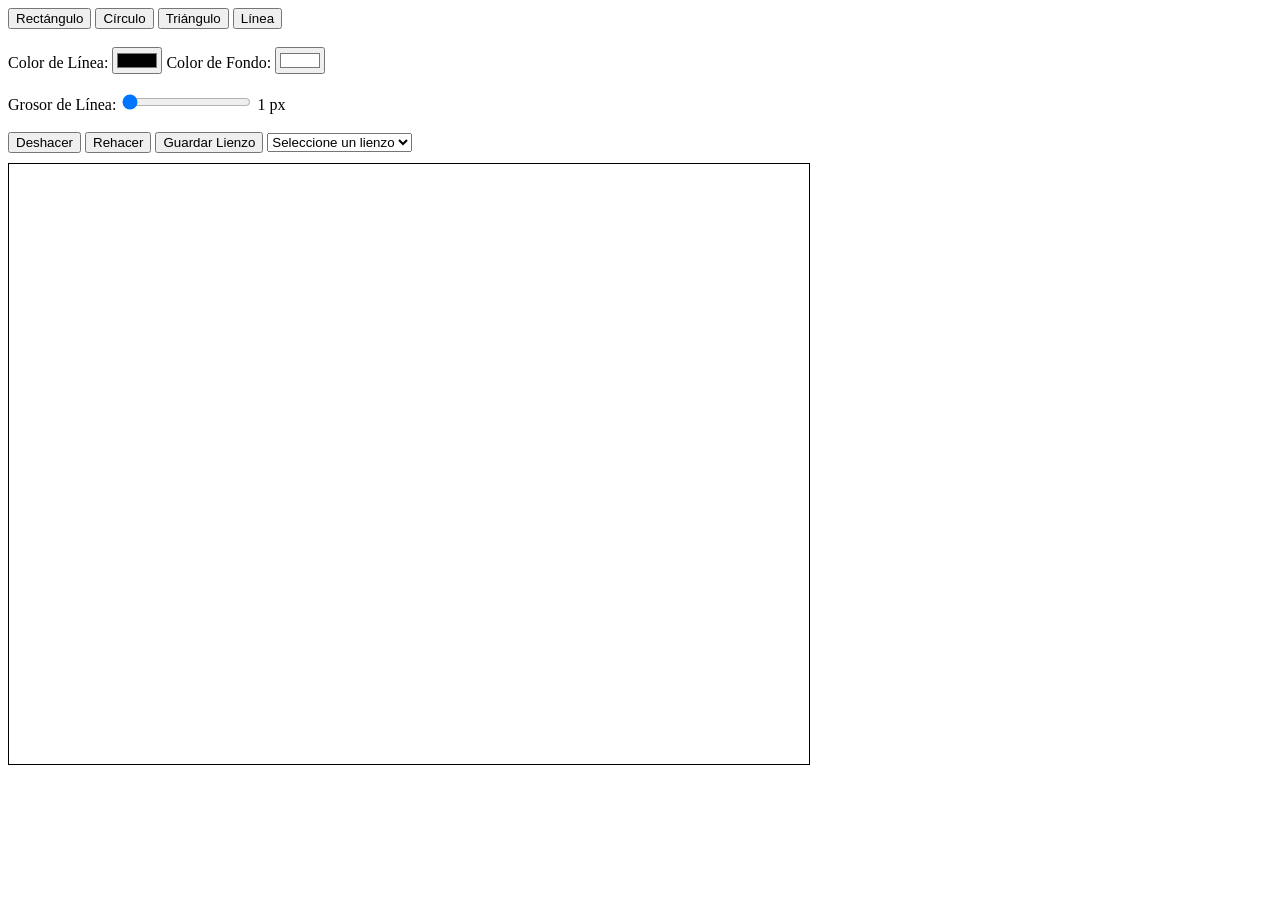
<file: Dibujo/index.html>
<!DOCTYPE html>
<html lang="es">
<head>
    <meta charset="UTF-8">
    <meta name="viewport" content="width=device-width, initial-scale=1.0">
    <title>Simulador de Dibujo</title>
    <style>
        canvas {
            border: 1px solid black;
            cursor: crosshair;
        }
        #toolbar {
            margin-bottom: 10px;
        }
    </style>
</head>
<body>
    <div id="toolbar">
        <button onclick="setFigura('rectangulo')">Rectángulo</button>
        <button onclick="setFigura('circulo')">Círculo</button>
        <button onclick="setFigura('triangulo')">Triángulo</button>
        <button onclick="setFigura('linea')">Línea</button>
        <br><br>
        <label for="colorLinea">Color de Línea:</label>
        <input type="color" id="colorLinea" value="#000000">
        <label for="colorFondo">Color de Fondo:</label>
        <input type="color" id="colorFondo" value="#ffffff">
        <br><br>
        <label for="grosorLinea">Grosor de Línea:</label>
        <input type="range" id="grosorLinea" min="1" max="10" value="1" oninput="mostrarGrosor(this.value)">
        <span id="valorGrosor">1</span> px
        <br><br>
        <button onclick="deshacer()">Deshacer</button>
        <button onclick="rehacer()">Rehacer</button>
        <button onclick="guardarLienzo()">Guardar Lienzo</button>
        <select id="lienzosGuardados" onchange="cargarLienzo()"></select>
    </div>
    <canvas id="lienzo" width="800" height="600"></canvas>

    <script>
        const canvas = document.getElementById('lienzo');
        const ctx = canvas.getContext('2d');
        let figuraActual = 'rectangulo';
        let dibujando = false;
        let startX, startY;
        let historial = [];
        let indiceHistorial = -1;

        function setFigura(figura) {
            figuraActual = figura;
        }

        function mostrarGrosor(valor) {
            document.getElementById('valorGrosor').textContent = valor;
        }

        canvas.addEventListener('mousedown', iniciarDibujo);
        canvas.addEventListener('mousemove', previsualizarDibujo);
        canvas.addEventListener('mouseup', finalizarDibujo);

        function iniciarDibujo(e) {
            dibujando = true;
            [startX, startY] = [e.offsetX, e.offsetY];
        }

        function previsualizarDibujo(e) {
            if (!dibujando) return;

            const [endX, endY] = [e.offsetX, e.offsetY];
            const img = new Image();
            img.onload = function () {
                ctx.clearRect(0, 0, canvas.width, canvas.height);
                ctx.drawImage(img, 0, 0);

                ctx.beginPath();
                ctx.strokeStyle = document.getElementById('colorLinea').value;
                ctx.fillStyle = document.getElementById('colorFondo').value;
                ctx.lineWidth = document.getElementById('grosorLinea').value;

                switch (figuraActual) {
                    case 'rectangulo':
                        ctx.rect(startX, startY, endX - startX, endY - startY);
                        break;
                    case 'circulo':
                        const radio = Math.sqrt(Math.pow(endX - startX, 2) + Math.pow(endY - startY, 2));
                        ctx.arc(startX, startY, radio, 0, 2 * Math.PI);
                        break;
                    case 'triangulo':
                        ctx.moveTo(startX, startY);
                        ctx.lineTo(endX, endY);
                        ctx.lineTo(startX - (endX - startX), endY);
                        ctx.closePath();
                        break;
                    case 'linea':
                        ctx.moveTo(startX, startY);
                        ctx.lineTo(endX, endY);
                        break;
                }

                if (figuraActual !== 'linea') ctx.fill();
                ctx.stroke();
            };

            img.src = historial[indiceHistorial] || canvas.toDataURL();
        }

        function finalizarDibujo(e) {
            if (!dibujando) return;
            dibujando = false;

            const [endX, endY] = [e.offsetX, e.offsetY];
            ctx.beginPath();
            ctx.strokeStyle = document.getElementById('colorLinea').value;
            ctx.fillStyle = document.getElementById('colorFondo').value;
            ctx.lineWidth = document.getElementById('grosorLinea').value;

            switch (figuraActual) {
                case 'rectangulo':
                    ctx.rect(startX, startY, endX - startX, endY - startY);
                    break;
                case 'circulo':
                    const radio = Math.sqrt(Math.pow(endX - startX, 2) + Math.pow(endY - startY, 2));
                    ctx.arc(startX, startY, radio, 0, 2 * Math.PI);
                    break;
                case 'triangulo':
                    ctx.moveTo(startX, startY);
                    ctx.lineTo(endX, endY);
                    ctx.lineTo(startX - (endX - startX), endY);
                    ctx.closePath();
                    break;
                case 'linea':
                    ctx.moveTo(startX, startY);
                    ctx.lineTo(endX, endY);
                    break;
            }

            if (figuraActual !== 'linea') ctx.fill();
            ctx.stroke();

            guardarEnHistorial();
        }

        function guardarEnHistorial() {
            indiceHistorial++;
            historial = historial.slice(0, indiceHistorial);
            historial.push(canvas.toDataURL());
        }

        function deshacer() {
            if (indiceHistorial > 0) {
                indiceHistorial--;
                cargarDesdeHistorial();
            }
        }

        function rehacer() {
            if (indiceHistorial < historial.length - 1) {
                indiceHistorial++;
                cargarDesdeHistorial();
            }
        }

        function cargarDesdeHistorial() {
            const img = new Image();
            img.onload = function () {
                ctx.clearRect(0, 0, canvas.width, canvas.height);
                ctx.drawImage(img, 0, 0);
            };
            img.src = historial[indiceHistorial];
        }

        function guardarLienzo() {
            const nombre = prompt("Ingrese un nombre para el lienzo:");
            if (nombre) {
                const lienzos = JSON.parse(localStorage.getItem('lienzos') || '{}');
                lienzos[nombre] = canvas.toDataURL();
                localStorage.setItem('lienzos', JSON.stringify(lienzos));
                actualizarListaLienzos();
            }
        }

        function cargarLienzo() {
            const select = document.getElementById('lienzosGuardados');
            const nombre = select.value;
            if (nombre) {
                const lienzos = JSON.parse(localStorage.getItem('lienzos') || '{}');
                const img = new Image();
                img.onload = function () {
                    ctx.clearRect(0, 0, canvas.width, canvas.height);
                    ctx.drawImage(img, 0, 0);
                    guardarEnHistorial();
                };
                img.src = lienzos[nombre];
            }
        }

        function actualizarListaLienzos() {
            const select = document.getElementById('lienzosGuardados');
            select.innerHTML = '<option value="">Seleccione un lienzo</option>';
            const lienzos = JSON.parse(localStorage.getItem('lienzos') || '{}');
            for (const nombre in lienzos) {
                const option = document.createElement('option');
                option.value = nombre;
                option.textContent = nombre;
                select.appendChild(option);
            }
        }

        actualizarListaLienzos();
    </script>
</body>
</html>
</file>
